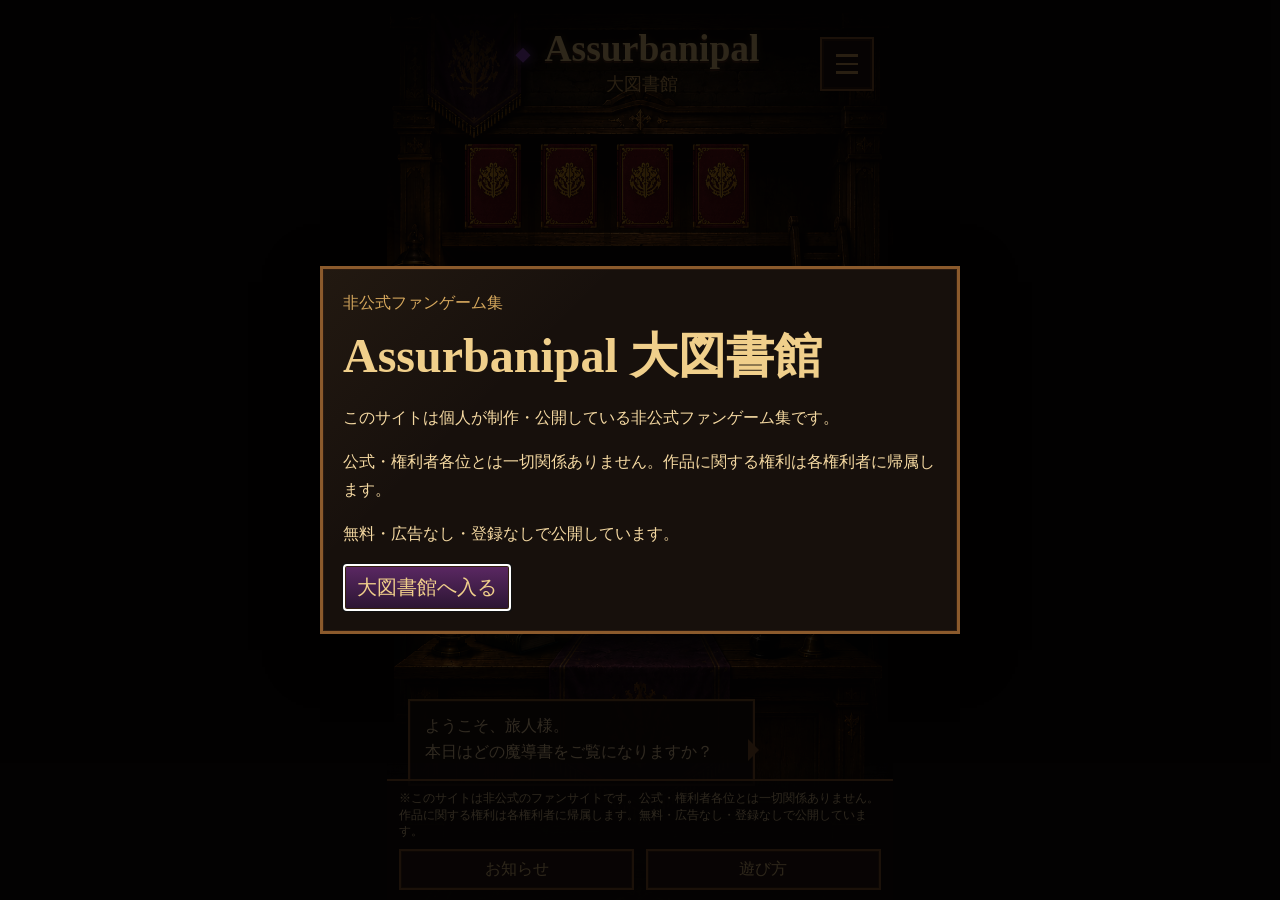
<file: index.html>
<!doctype html>
<html lang="ja">
  <head>
    <!-- Google tag (gtag.js) -->
    <script async src="https://www.googletagmanager.com/gtag/js?id=G-Z461DDLVKZ"></script>
    <script>
      window.dataLayer = window.dataLayer || [];
      function gtag(){dataLayer.push(arguments);}
      gtag('js', new Date());

      gtag('config', 'G-Z461DDLVKZ');
    </script>
    <meta charset="utf-8">
    <meta name="viewport" content="width=device-width, initial-scale=1">
    <title>Assurbanipal - 大図書館</title>
    <meta name="description" content="非公式ファンゲーム集 Assurbanipal 大図書館">
    <link rel="stylesheet" href="css/style.css">
  </head>
  <body>
    <div class="site-shell">
      <header class="site-header" aria-label="サイトヘッダー">
        <div class="banner-mark" aria-hidden="true"></div>
        <div class="title-block">
          <p class="gem-line" aria-hidden="true">◆</p>
          <h1>Assurbanipal</h1>
          <p class="subtitle">大図書館</p>
        </div>
        <button class="menu-button" type="button" aria-label="メニュー">
          <span></span>
          <span></span>
          <span></span>
        </button>
      </header>

      <main class="library" aria-label="大図書館">
        <section class="bookshelf" aria-labelledby="shelf-title">
          <h2 id="shelf-title" class="visually-hidden">魔導書の本棚</h2>
          <div class="featured-shelf" id="gameShelf"></div>
        </section>

        <section class="reception" aria-label="受付">
          <div class="speech" id="receptionSpeech" aria-live="polite">
            ようこそ、旅人様。<br>
            本日はどの魔導書をご覧になりますか？
          </div>
        </section>
      </main>

      <footer class="site-footer">
        <p>
          ※このサイトは非公式のファンサイトです。公式・権利者各位とは一切関係ありません。<br>
          作品に関する権利は各権利者に帰属します。無料・広告なし・登録なしで公開しています。
        </p>
        <nav class="footer-actions" aria-label="補助メニュー">
          <a class="frame-button" href="notice.html">お知らせ</a>
          <button class="frame-button" type="button" id="howToPlayButton">遊び方</button>
        </nav>
      </footer>
    </div>

    <div class="entry-gate" id="entryGate" hidden>
      <div class="entry-panel" role="dialog" aria-modal="true" aria-labelledby="entryTitle">
        <p class="entry-kicker">非公式ファンゲーム集</p>
        <h2 id="entryTitle">Assurbanipal 大図書館</h2>
        <p>このサイトは個人が制作・公開している非公式ファンゲーム集です。</p>
        <p>公式・権利者各位とは一切関係ありません。作品に関する権利は各権利者に帰属します。</p>
        <p>無料・広告なし・登録なしで公開しています。</p>
        <button class="primary-button" type="button" id="enterLibraryButton">大図書館へ入る</button>
      </div>
    </div>

    <div class="modal-backdrop" id="gameModal" hidden>
      <section class="game-modal" role="dialog" aria-modal="true" aria-labelledby="modalTitle">
        <button class="modal-close" type="button" id="modalClose" aria-label="閉じる">×</button>
        <div class="modal-book" id="modalBook" aria-hidden="true"></div>
        <div class="modal-content">
          <p class="modal-number" id="modalNumber"></p>
          <h2 id="modalTitle"></h2>
          <div class="game-thumb" id="modalThumb" aria-hidden="true"></div>
          <p class="modal-description" id="modalDescription"></p>
          <a class="primary-button play-link" id="modalPlayLink" href="#">遊ぶ</a>
        </div>
      </section>
    </div>

    <script src="js/main.js"></script>
  </body>
</html>
</file>
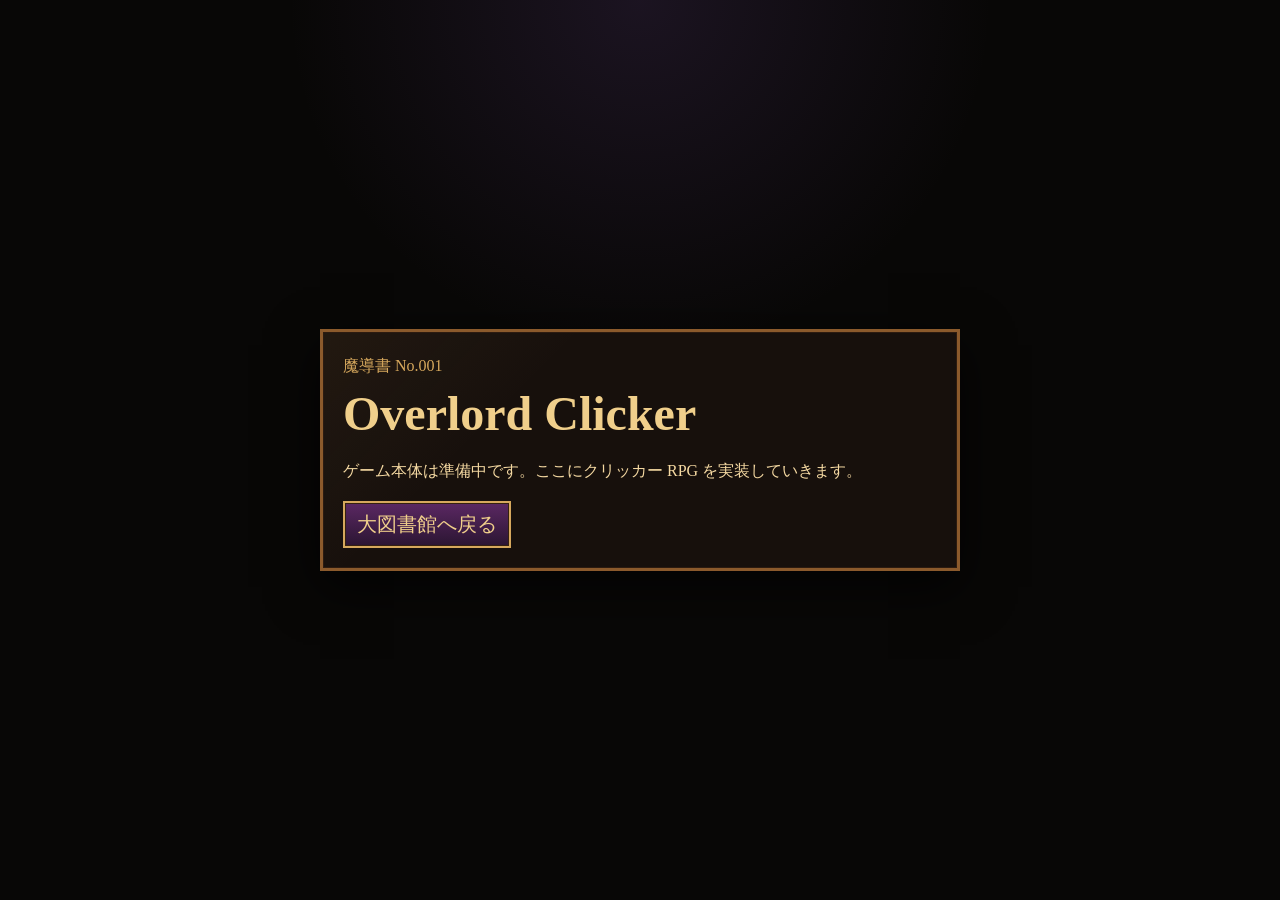
<file: games/overlord-clicker/index.html>
<!doctype html>
<html lang="ja">
  <head>
    <!-- Google tag (gtag.js) -->
    <script async src="https://www.googletagmanager.com/gtag/js?id=G-Z461DDLVKZ"></script>
    <script>
      window.dataLayer = window.dataLayer || [];
      function gtag(){dataLayer.push(arguments);}
      gtag('js', new Date());

      gtag('config', 'G-Z461DDLVKZ');
    </script>
    <meta charset="utf-8">
    <meta name="viewport" content="width=device-width, initial-scale=1">
    <title>Overlord Clicker - Assurbanipal</title>
    <link rel="stylesheet" href="../../css/style.css">
  </head>
  <body>
    <main class="notice-page">
      <section class="notice-panel">
        <p class="entry-kicker">魔導書 No.001</p>
        <h1>Overlord Clicker</h1>
        <p>ゲーム本体は準備中です。ここにクリッカー RPG を実装していきます。</p>
        <a class="primary-button" href="../../index.html">大図書館へ戻る</a>
      </section>
    </main>
  </body>
</html>
</file>
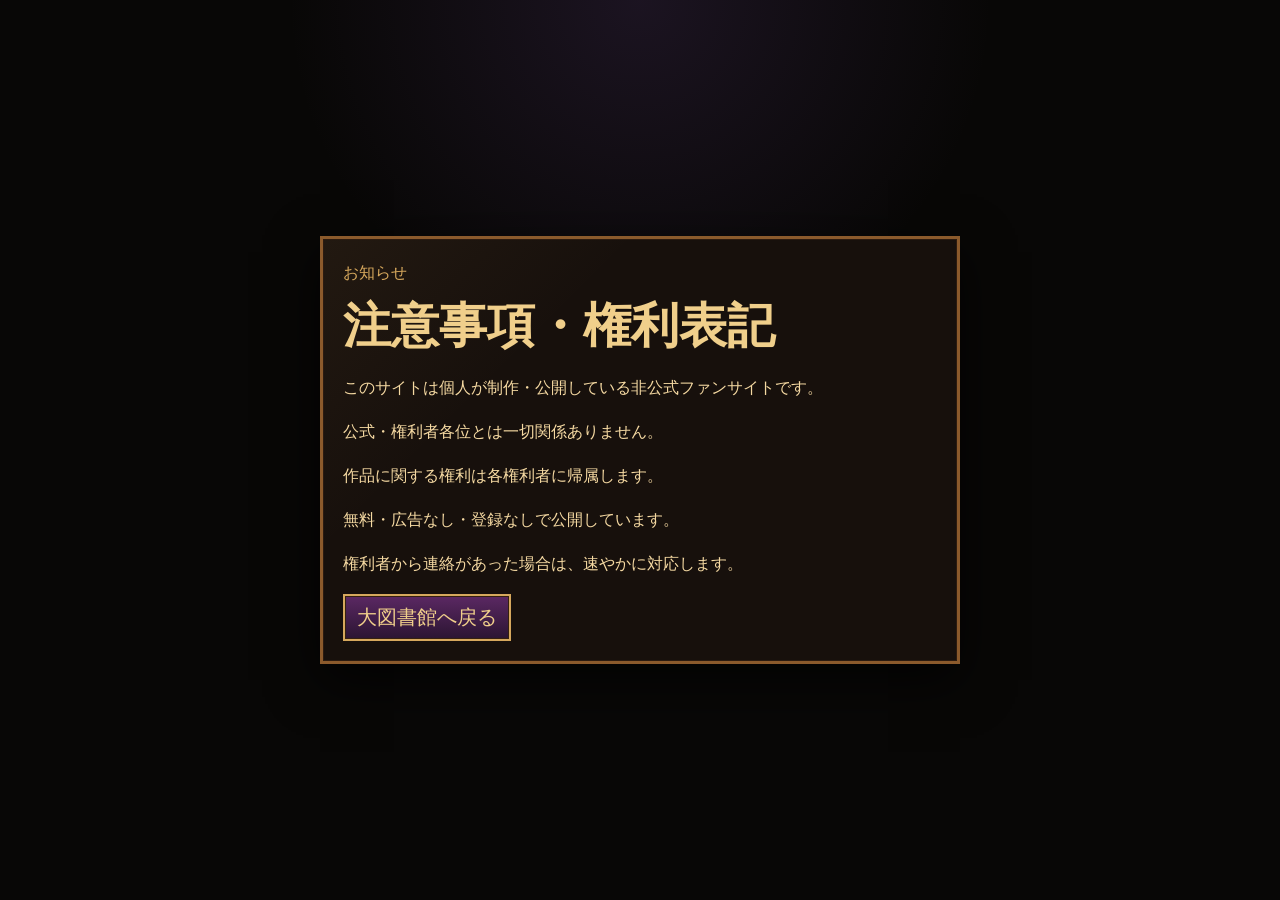
<file: notice.html>
<!doctype html>
<html lang="ja">
  <head>
    <!-- Google tag (gtag.js) -->
    <script async src="https://www.googletagmanager.com/gtag/js?id=G-Z461DDLVKZ"></script>
    <script>
      window.dataLayer = window.dataLayer || [];
      function gtag(){dataLayer.push(arguments);}
      gtag('js', new Date());

      gtag('config', 'G-Z461DDLVKZ');
    </script>
    <meta charset="utf-8">
    <meta name="viewport" content="width=device-width, initial-scale=1">
    <title>お知らせ - Assurbanipal</title>
    <meta name="description" content="Assurbanipal の注意事項と権利表記">
    <link rel="stylesheet" href="css/style.css">
  </head>
  <body>
    <main class="notice-page">
      <section class="notice-panel">
        <p class="entry-kicker">お知らせ</p>
        <h1>注意事項・権利表記</h1>
        <p>このサイトは個人が制作・公開している非公式ファンサイトです。</p>
        <p>公式・権利者各位とは一切関係ありません。</p>
        <p>作品に関する権利は各権利者に帰属します。</p>
        <p>無料・広告なし・登録なしで公開しています。</p>
        <p>権利者から連絡があった場合は、速やかに対応します。</p>
        <a class="primary-button" href="index.html">大図書館へ戻る</a>
      </section>
    </main>
  </body>
</html>
</file>
<file: css/style.css>
:root {
  --ink: #130d0a;
  --panel: #1b120d;
  --panel-soft: #261810;
  --gold: #d6a85d;
  --gold-bright: #f0cf8b;
  --purple: #4a214f;
  --violet: #8c45c9;
  --wood: #4b2c18;
  --text: #f5d9a2;
  --muted: #c39b63;
  --border: #8b5a2c;
  color-scheme: dark;
}

* {
  box-sizing: border-box;
}

body {
  margin: 0;
  min-height: 100vh;
  color: var(--text);
  background: #050403;
  font-family: "Yu Mincho", "Hiragino Mincho ProN", "Times New Roman", serif;
  letter-spacing: 0;
}

button,
a {
  font: inherit;
}

button {
  color: inherit;
}

.visually-hidden {
  position: absolute;
  width: 1px;
  height: 1px;
  padding: 0;
  margin: -1px;
  overflow: hidden;
  clip: rect(0, 0, 0, 0);
  white-space: nowrap;
  border: 0;
}

.site-shell {
  position: relative;
  width: min(100%, 941px);
  height: 100vh;
  min-height: 100vh;
  margin: 0 auto;
  overflow: hidden;
  background:
    linear-gradient(180deg, rgba(0, 0, 0, 0.18), transparent 18%, transparent 78%, rgba(0, 0, 0, 0.28)),
    url("../assets/img/ui/background_sp_1.png") center top / cover no-repeat;
}

.site-header {
  position: absolute;
  z-index: 5;
  top: 0;
  right: 0;
  left: 0;
  display: grid;
  grid-template-columns: 4rem 1fr 3.75rem;
  align-items: center;
  gap: 0.75rem;
  min-height: 5.2rem;
  padding: 0.55rem 0.8rem;
  background: linear-gradient(180deg, rgba(0, 0, 0, 0.72), rgba(0, 0, 0, 0.18), transparent);
  border-bottom: 0;
  box-shadow: none;
}

.banner-mark {
  width: 3rem;
  height: 4.35rem;
  visibility: hidden;
}

.title-block {
  text-align: center;
}

.gem-line {
  display: inline;
  margin: 0;
  color: var(--violet);
  text-shadow: 0 0 0.7rem var(--violet);
}

h1,
h2,
p {
  margin-top: 0;
}

.site-header h1 {
  display: inline;
  margin: 0 0.6rem;
  color: var(--gold-bright);
  font-size: clamp(2rem, 9vw, 3.8rem);
  line-height: 0.9;
  text-shadow: 0 2px 0 #442615, 0 0 0.6rem rgba(214, 168, 93, 0.28);
}

.subtitle {
  margin: 0.25rem 0 0;
  color: var(--gold);
  font-size: clamp(1.1rem, 4.5vw, 1.8rem);
}

.menu-button {
  display: grid;
  place-content: center;
  gap: 0.35rem;
  width: 3.35rem;
  height: 3.35rem;
  background: #17100c;
  border: 2px solid var(--border);
  box-shadow: inset 0 0 0 2px #2d1b10;
  cursor: pointer;
}

.menu-button span {
  display: block;
  width: 1.35rem;
  height: 0.18rem;
  background: var(--gold);
}

.library {
  position: absolute;
  inset: 0;
}

.bookshelf {
  position: relative;
  height: 100%;
  pointer-events: none;
}

.bookshelf::before,
.bookshelf::after {
  display: none;
}

.featured-shelf {
  position: absolute;
  z-index: 1;
  top: 15.5%;
  left: 14.2%;
  display: flex;
  align-items: end;
  justify-content: space-between;
  gap: 0;
  width: 58.8%;
  height: 11.8%;
  overflow-x: auto;
  padding: 0;
  scroll-snap-type: x proximity;
  pointer-events: auto;
  scrollbar-width: none;
}

.featured-shelf::-webkit-scrollbar {
  display: none;
}

.magic-book {
  position: relative;
  flex: 0 0 auto;
  width: 23.2%;
  height: 100%;
  padding: 0;
  cursor: pointer;
  background: url("../assets/img/books/book_side_0.png") center / contain no-repeat;
  border: 0;
  border-radius: 0;
  box-shadow: 0 0.55rem 0.9rem rgba(0, 0, 0, 0.5);
  scroll-snap-align: start;
}

.magic-book.red,
.modal-book.red {
  background-image: url("../assets/img/books/book_side_0.png");
}

.magic-book.blue,
.modal-book.blue {
  background-image: url("../assets/img/books/book_side_0.png");
}

.magic-book.green,
.modal-book.green {
  background-image: url("../assets/img/books/book_side_0.png");
}

.magic-book.purple,
.modal-book.purple {
  background-image: url("../assets/img/books/book_side_0.png");
}

.book-gem {
  display: none;
}

.book-emblem {
  display: none;
}

.book-number {
  display: none;
}

.magic-book:hover,
.magic-book:focus-visible {
  outline: 2px solid var(--gold-bright);
  outline-offset: 0.25rem;
}

.background-shelf {
  display: none;
}

.reception {
  position: absolute;
  z-index: 3;
  right: 3.8%;
  bottom: 12.7%;
  left: 3.8%;
  min-height: 0;
  margin-top: 0;
  pointer-events: none;
}

.speech {
  position: relative;
  z-index: 2;
  width: min(22rem, 74%);
  min-height: 5.4rem;
  margin-left: 0.15rem;
  padding: 0.75rem 0.9rem;
  color: #ffe2ac;
  font-size: 0.98rem;
  line-height: 1.65;
  background: rgba(19, 13, 10, 0.95);
  border: 2px solid var(--border);
  box-shadow: inset 0 0 0 1px #2b180e, 0 0.4rem 0.9rem rgba(0, 0, 0, 0.4);
  pointer-events: auto;
}

.speech::after {
  content: "";
  position: absolute;
  right: -1.1rem;
  bottom: 1.4rem;
  border: 0.7rem solid transparent;
  border-left-color: var(--border);
}

.desk-scene {
  display: none;
}

.site-footer {
  position: absolute;
  z-index: 6;
  right: 0;
  bottom: 0;
  left: 0;
  display: grid;
  gap: 0.55rem;
  padding: 0.55rem 0.75rem 0.65rem;
  background: rgba(11, 8, 6, 0.88);
  border-top: 2px solid var(--border);
}

.site-footer p {
  margin: 0;
  color: #f0d39d;
  font-size: 0.74rem;
  line-height: 1.4;
}

.footer-actions {
  display: grid;
  grid-template-columns: 1fr 1fr;
  gap: 0.7rem;
}

.frame-button,
.primary-button {
  display: inline-grid;
  place-items: center;
  min-height: 2.55rem;
  padding: 0.5rem 0.75rem;
  color: var(--gold-bright);
  text-align: center;
  text-decoration: none;
  background: #21110e;
  border: 2px solid var(--border);
  box-shadow: inset 0 0 0 1px #352010;
  cursor: pointer;
}

.primary-button {
  background: linear-gradient(#5b2863, #2b1532);
  border-color: var(--gold);
  font-size: 1.25rem;
}

.entry-gate,
.modal-backdrop {
  position: fixed;
  z-index: 20;
  inset: 0;
  display: grid;
  place-items: center;
  padding: 1rem;
  background: rgba(3, 2, 2, 0.82);
}

.entry-gate[hidden],
.modal-backdrop[hidden] {
  display: none;
}

.entry-panel,
.game-modal,
.notice-panel {
  width: min(100%, 40rem);
  padding: 1.25rem;
  background:
    linear-gradient(135deg, rgba(214, 168, 93, 0.06), transparent 30%),
    #17100c;
  border: 3px solid var(--border);
  box-shadow: inset 0 0 0 1px #2c1b10, 0 1rem 3rem rgba(0, 0, 0, 0.7);
}

.entry-kicker,
.modal-number {
  margin-bottom: 0.4rem;
  color: var(--gold);
}

.entry-panel h2,
.notice-panel h1,
.game-modal h2 {
  margin-bottom: 1rem;
  color: var(--gold-bright);
  font-size: clamp(1.8rem, 8vw, 3rem);
}

.entry-panel p,
.notice-panel p,
.modal-description {
  line-height: 1.75;
}

.game-modal {
  position: relative;
  display: grid;
  gap: 1rem;
}

.modal-close {
  position: absolute;
  top: 0.75rem;
  right: 0.75rem;
  width: 2.5rem;
  height: 2.5rem;
  color: var(--gold-bright);
  font-size: 1.8rem;
  line-height: 1;
  background: #21110e;
  border: 2px solid var(--border);
  cursor: pointer;
}

.modal-book {
  width: min(13rem, 58vw);
  aspect-ratio: 0.72;
  justify-self: center;
  background-position: center;
  background-repeat: no-repeat;
  background-size: contain;
  border: 4px solid #1b0e08;
  border-radius: 0.35rem;
  box-shadow: inset 0 0 0 3px var(--gold), inset 0 0 2rem rgba(0, 0, 0, 0.45);
}

.modal-book::before {
  content: none;
}

.game-thumb {
  display: grid;
  place-items: center;
  aspect-ratio: 16 / 9;
  margin-bottom: 1rem;
  color: rgba(255, 226, 172, 0.78);
  font-size: 2rem;
  font-weight: 700;
  background:
    radial-gradient(circle at 64% 45%, #6abf4b 0 11%, transparent 12%),
    linear-gradient(#8fc3e8 0 48%, #477937 48% 72%, #4c3321 72%);
  border: 3px solid #21110e;
  box-shadow: inset 0 0 0 2px var(--border);
}

.play-link[aria-disabled="true"] {
  pointer-events: none;
  filter: grayscale(0.8);
  opacity: 0.75;
}

.notice-page {
  display: grid;
  place-items: center;
  min-height: 100vh;
  padding: 1rem;
  background:
    radial-gradient(circle at 50% 0, rgba(116, 77, 156, 0.18), transparent 22rem),
    #080706;
}

@media (min-width: 760px) {
  .site-shell {
    width: min(100%, calc(100vh * 941 / 1672));
    min-height: 100vh;
    background:
      linear-gradient(180deg, rgba(0, 0, 0, 0.14), transparent 18%, transparent 78%, rgba(0, 0, 0, 0.24)),
      url("../assets/img/ui/background_sp_1.png") center top / 100% 100% no-repeat;
  }

  .site-header {
    grid-template-columns: 4rem 1fr 3.75rem;
    padding-inline: 0.8rem;
  }

  .site-header h1 {
    font-size: 2.35rem;
  }

  .subtitle {
    font-size: 1.15rem;
  }

  .banner-mark {
    width: 4.7rem;
    height: 6.9rem;
  }

  .library {
    padding-inline: 0;
  }

  .bookshelf {
    min-height: 0;
    max-height: none;
    padding: 0;
  }

  .bookshelf::before {
    display: none;
  }

  .bookshelf::after {
    display: none;
  }

  .featured-shelf {
    top: 15.5%;
    left: 14.2%;
    overflow: visible;
    justify-content: space-between;
    width: 58.8%;
    height: 11.8%;
  }

  .magic-book {
    width: 23.2%;
    height: 100%;
  }

  .background-shelf {
    min-height: 5.8rem;
  }

  .background-shelf.lower {
    min-height: 6.2rem;
  }

  .filler-book {
    height: 5.4rem;
  }

  .reception {
    right: 3.8%;
    bottom: 12.7%;
    left: 3.8%;
    min-height: 0;
    margin-top: 0;
  }

  .speech {
    width: min(22rem, 74%);
    margin-left: 0.15rem;
  }

  .site-footer {
    grid-template-columns: 1fr;
    align-items: stretch;
    padding-inline: 0.75rem;
  }

  .footer-actions {
    min-width: 0;
  }

  .game-modal {
    grid-template-columns: 16rem 1fr;
    width: min(58rem, calc(100vw - 2rem));
    padding: 2rem;
  }

  .modal-content {
    padding-right: 2rem;
  }
}
</file>
